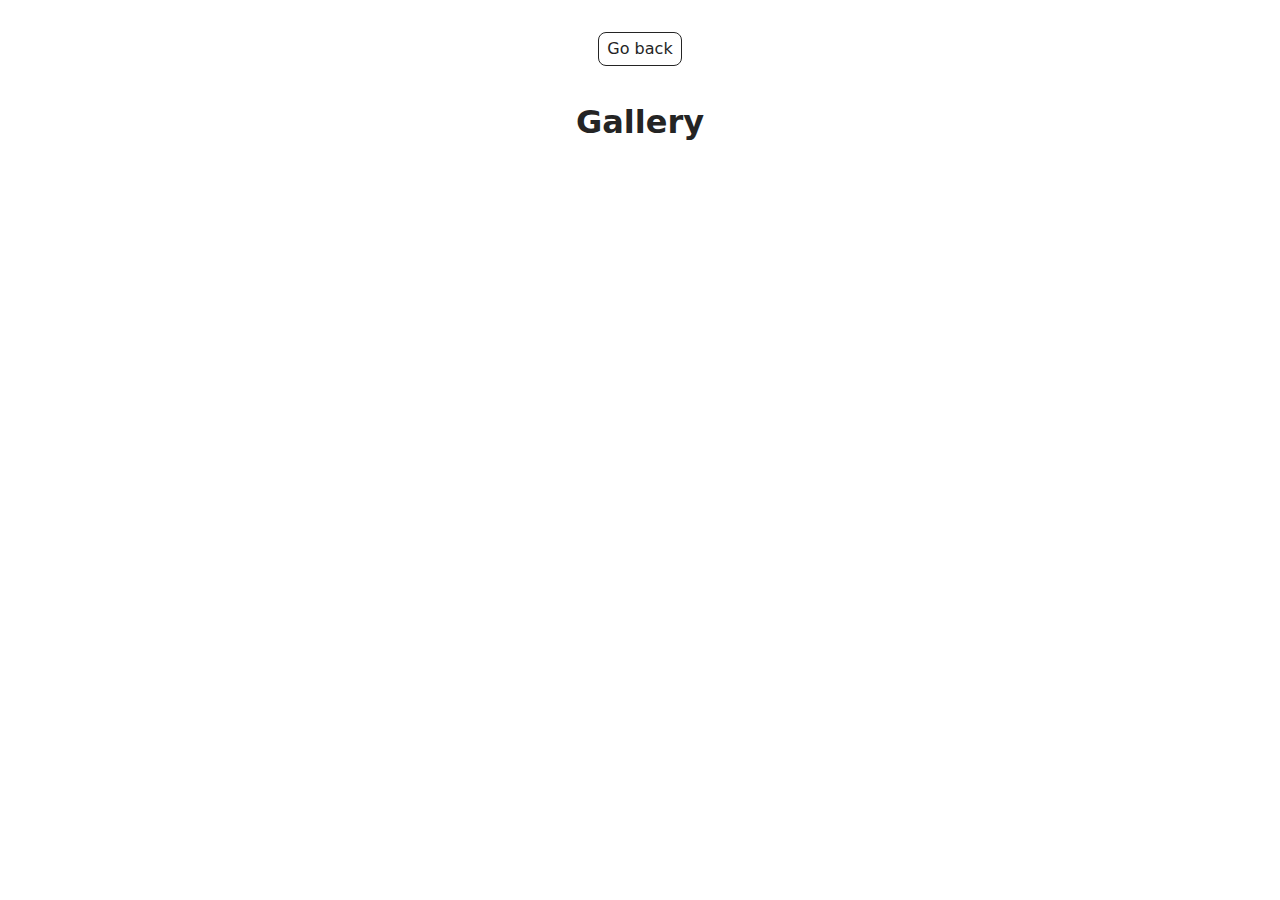
<file: src/1-gallery.html>
<!DOCTYPE html>
<html lang="en">
  <head>
    <meta charset="UTF-8" />
    <meta http-equiv="X-UA-Compatible" content="IE=edge" />
    <meta name="viewport" content="width=device-width, initial-scale=1.0" />
    <title>Gallery</title>
    <link rel="stylesheet" href="./css/styles.css" />
  </head>
  <body>
    <main>
      <div class="container">
        <a class="back-link" href="./index.html">Go back</a>
        <h1 class="main-title">Gallery</h1>
      </div>
    </main>
    <script type="module" src="./js/1-gallery.js"></script>
  </body>
</html>
</file>
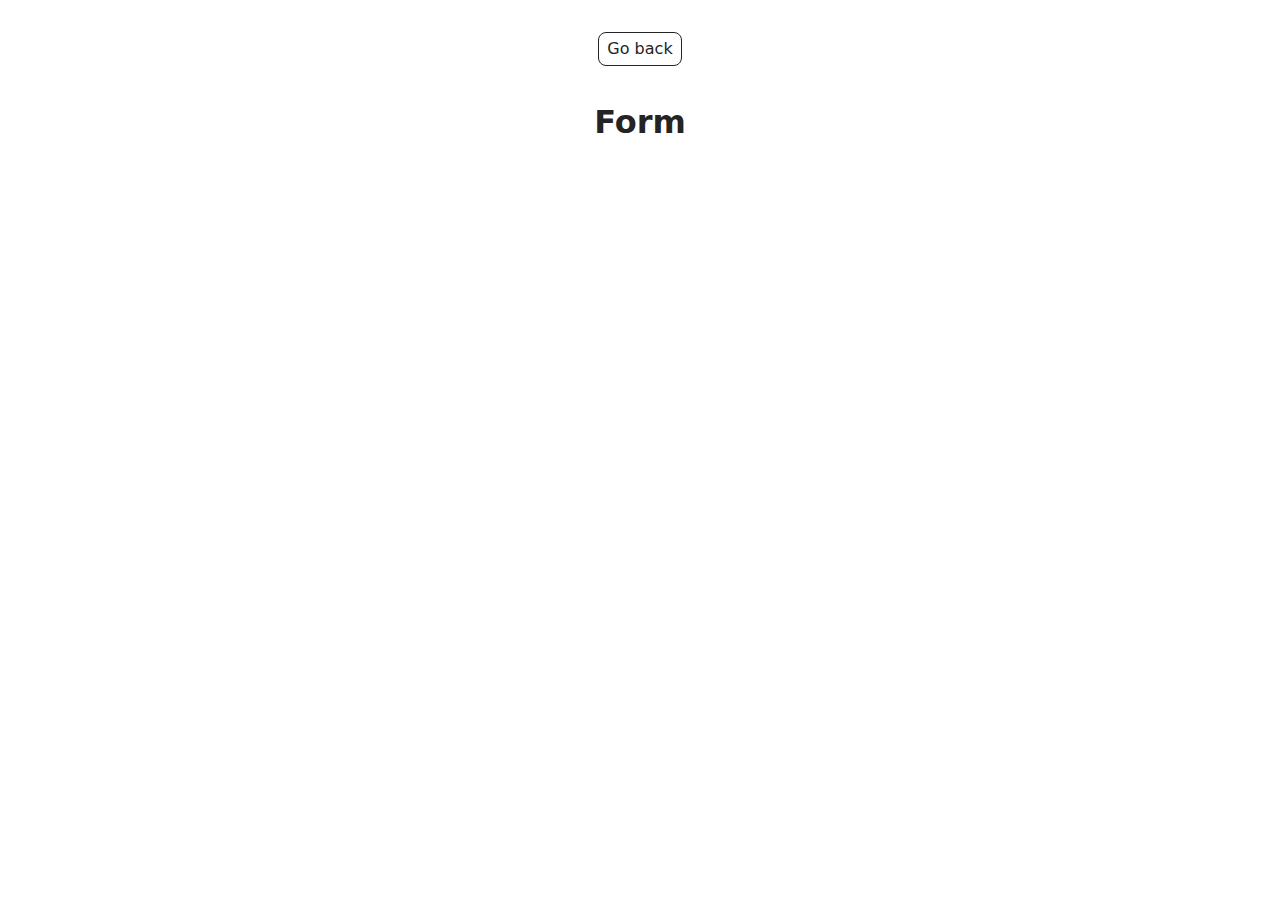
<file: src/2-form.html>
<!DOCTYPE html>
<html lang="en">
  <head>
    <meta charset="UTF-8" />
    <meta http-equiv="X-UA-Compatible" content="IE=edge" />
    <meta name="viewport" content="width=device-width, initial-scale=1.0" />
    <title>Form</title>
    <link rel="stylesheet" href="./css/styles.css" />
  </head>
  <body>
    <main>
      <div class="container">
        <a class="back-link" href="./index.html">Go back</a>
        <h1 class="main-title">Form</h1>
      </div>
    </main>
    <script type="module" src="./js/2-form.js"></script>
  </body>
</html>
</file>
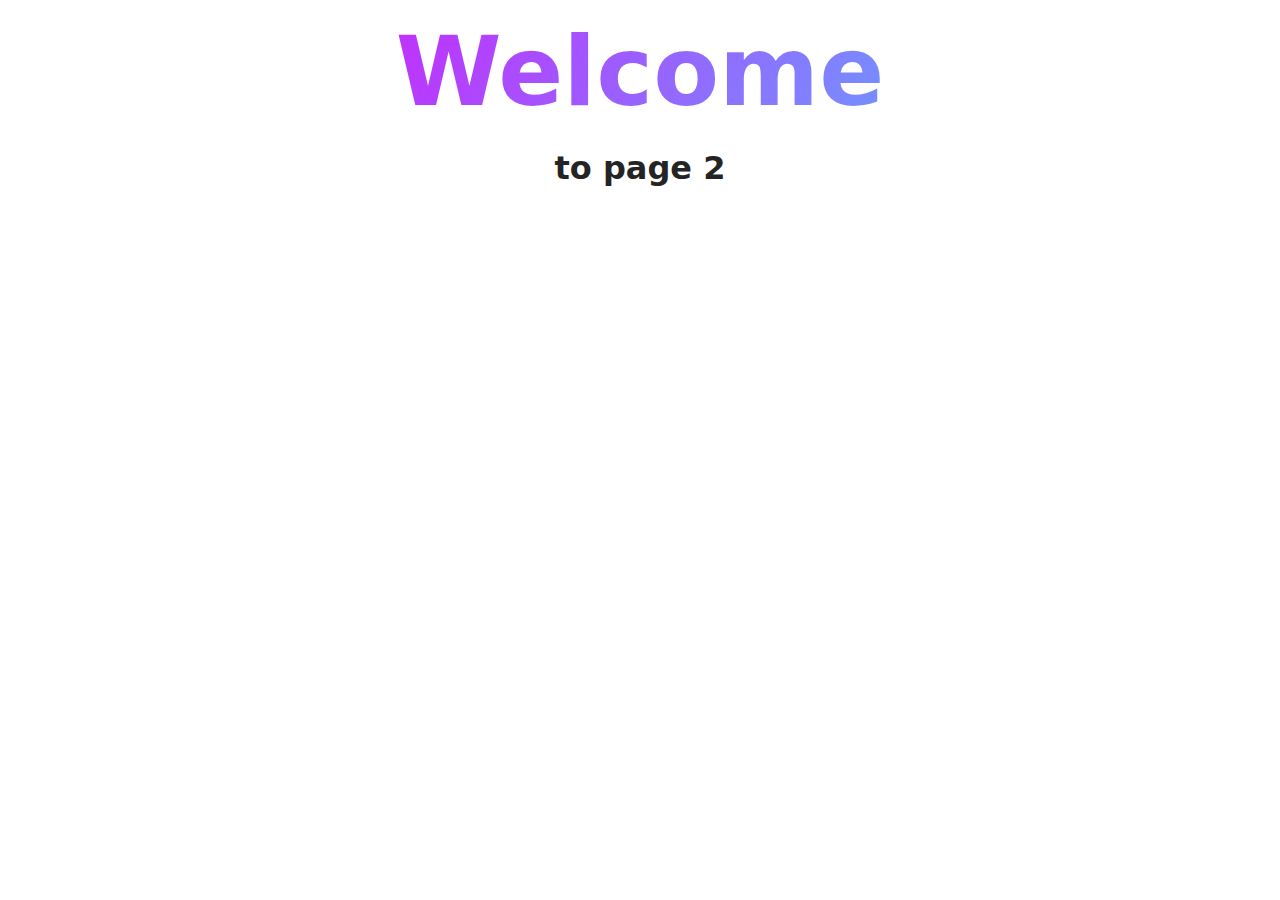
<file: src/page-2.html>
<!DOCTYPE html>
<html lang="en">
  <head>
    <meta charset="UTF-8" />
    <meta http-equiv="X-UA-Compatible" content="IE=edge" />
    <meta name="viewport" content="width=device-width, initial-scale=1.0" />
    <title>Page 2</title>
    <link rel="stylesheet" href="./css/styles.css" />
  </head>
  <body>
    <load
      src="./partials/header.html"
      icon-path="./img/sprite.svg#logo"
      highlight-act="active"
    />

    <main>
      <div class="container">
        <h1 class="main-title">
          <span class="main-title-gradient">Welcome</span> to page 2
        </h1>
        <load src="./partials/back-link.html" />
      </div>
    </main>

    <load src="./partials/footer.html" />
  </body>
</html>
</file>
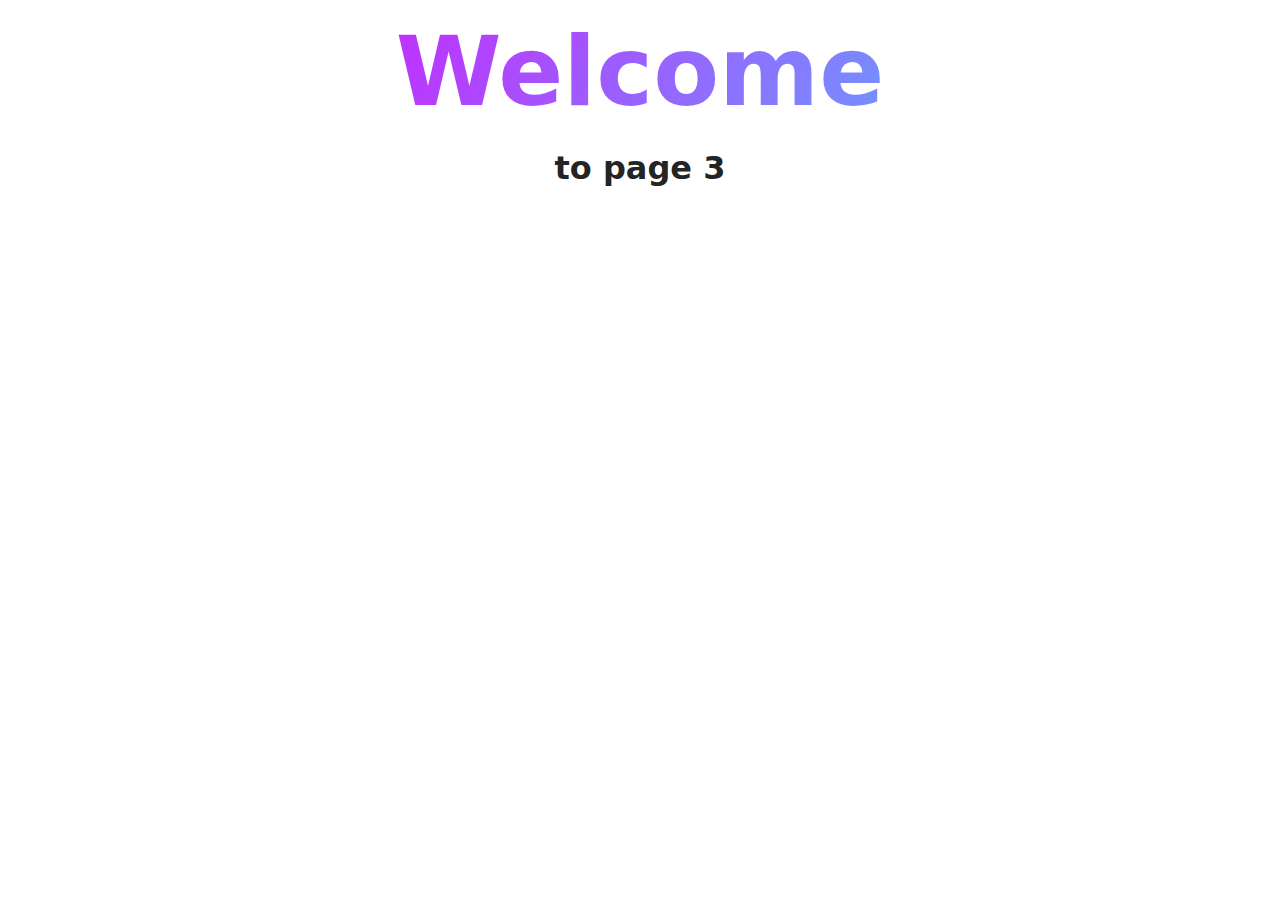
<file: src/page-3.html>
<!DOCTYPE html>
<html lang="en">
  <head>
    <meta charset="UTF-8" />
    <meta http-equiv="X-UA-Compatible" content="IE=edge" />
    <meta name="viewport" content="width=device-width, initial-scale=1.0" />
    <title>Page 3</title>
    <link rel="stylesheet" href="./css/styles.css" />
  </head>
  <body>
    <load
      src="./partials/header.html"
      icon-path="./img/sprite.svg#logo"
      highlight-curr="active"
    />

    <main>
      <div class="container">
        <h1 class="main-title">
          <span class="main-title-gradient">Welcome</span> to page 3
        </h1>
        <load src="./partials/back-link.html" />
      </div>
    </main>

    <load src="./partials/footer.html" />
  </body>
</html>
</file>
<file: src/css/styles.css>
/**
  |============================
  | include css partials with
  | default @import url()
  |============================
*/
/* Common styles */
@import url('./reset.css');
@import url('./base.css');
@import url('./container.css');
@import url('./animations.css');

/* Sections style */
@import url('./header.css');
@import url('./vite-promo.css');
@import url('./badges.css');
@import url('./back-link.css');
@import url('./footer.css');
</file>
